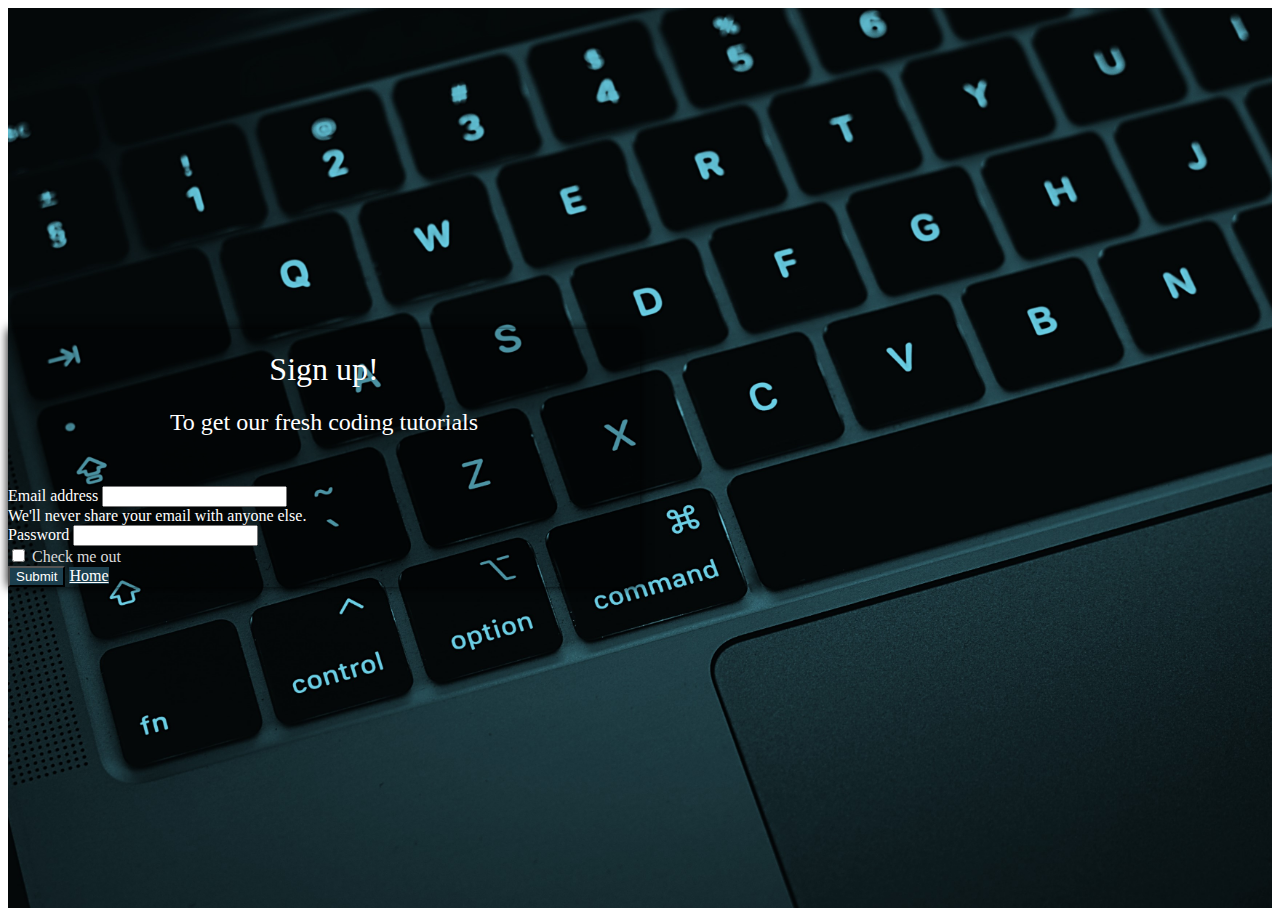
<file: docs/signup.html>
<!DOCTYPE html>
<html lang="en">
<head>
    <meta charset="UTF-8">
    <meta http-equiv="X-UA-Compatible" content="IE-edge">
    <meta name="viewport" content="width=device-width, initial-scale=1.0">
    <link href="https://cdn.jsdelivr.net/npm/bootstrap@5.1.3/dist/css/bootstrap.min.css" rel="stylesheet" integrity="sha384-1BmE4kWBq78iYhFldvKuhfTAU6auU8tT94WrHftjDbrCEXSU1oBoqyl2QvZ6jIW3" crossorigin="anonymous">
    <link rel="shortcut icon" href="https://cdn-icons-png.flaticon.com/512/13/13706.png">
    <link rel="stylesheet" href="https://unpkg.com/aos@next/dist/aos.css"/>
    <link rel="stylesheet" href="signup.css">
    <title>Enter your details</title>
</head>
<body>
    
    <div class="wrapper">   
        <div id = "form" class="container-fluid" style = "width: 50%;">
            <div class="row row-12" style = "margin-bottom: 50px; ">
                <h1 style = "text-align:center; font-weight: 300;">Sign up!</h1>
                <h2 style = "text-align:center; font-weight: 300;">To get our fresh coding tutorials</h2>
            </div>   
            <form>
                <div class="mb-4">
                    <label for="exampleInputEmail1" class="form-label">Email address</label>
                    <input type="email" class="form-control shadow-lg p-2 mb-3 bg-body rounded" id="exampleInputEmail1" aria-describedby="emailHelp">
                    <div id="emailHelp" class="form-text" style = "color: rgb(255, 255, 255)">We'll never share your email with anyone else.</div>
                </div>
                <div class="mb-4">
                    <label for="exampleInputPassword1" class="form-label">Password</label>
                    <input type="password" class="form-control shadow-lg p-2 mb-3 bg-body rounded" id="exampleInputPassword1">
                </div>
                <div class="mb-4 form-check">
                    <input type="checkbox" class="form-check-input" id="exampleCheck1">
                    <label style = "color: rgb(218, 218, 218)" class="form-check-label" for="exampleCheck1">Check me out</label>
                </div>
                <button style = "background-color: #1c3f4e; " type="submit"  class="btn btn-dark">Submit</button>
                <a style = "background-color: #1c3f4e; " class="btn btn-dark" href="explore.html">Home</a>  
            </form>
        </div>
    </div>
    <script src="https://cdn.jsdelivr.net/npm/bootstrap@5.1.3/dist/js/bootstrap.min.js" integrity="sha384-QJHtvGhmr9XOIpI6YVutG+2QOK9T+ZnN4kzFN1RtK3zEFEIsxhlmWl5/YESvpZ13" crossorigin="anonymous"></script>
    <script src="https://cdnjs.cloudflare.com/ajax/libs/jquery/3.6.0/jquery.min.js" integrity="sha512-894YE6QWD5I59HgZOGReFYm4dnWc1Qt5NtvYSaNcOP+u1T9qYdvdihz0PPSiiqn/+/3e7Jo4EaG7TubfWGUrMQ==" crossorigin="anonymous" referrerpolicy="no-referrer"></script>
    <script src="https://unpkg.com/aos@next/dist/aos.js"></script>
    <script src = "signup.js"></script>
</body>
</html>
</file>
<file: docs/signup.css>
*,
*::before,
*::after {
    box-sizing: border-box;
    color:white;
}

.wrapper {
    background: url("background.jpg");
    background-size: cover;
    background-position: center;
    background-repeat: no-repeat;
    height: 100vh;
    width: 100%;
    display: flex;
    flex-direction: column;
    justify-content: center;
}

#form {
    background-color: rgba(0, 0, 0, 0.288);
    box-shadow: 0 0 10px rgb(0, 0, 0);
}
</file>
